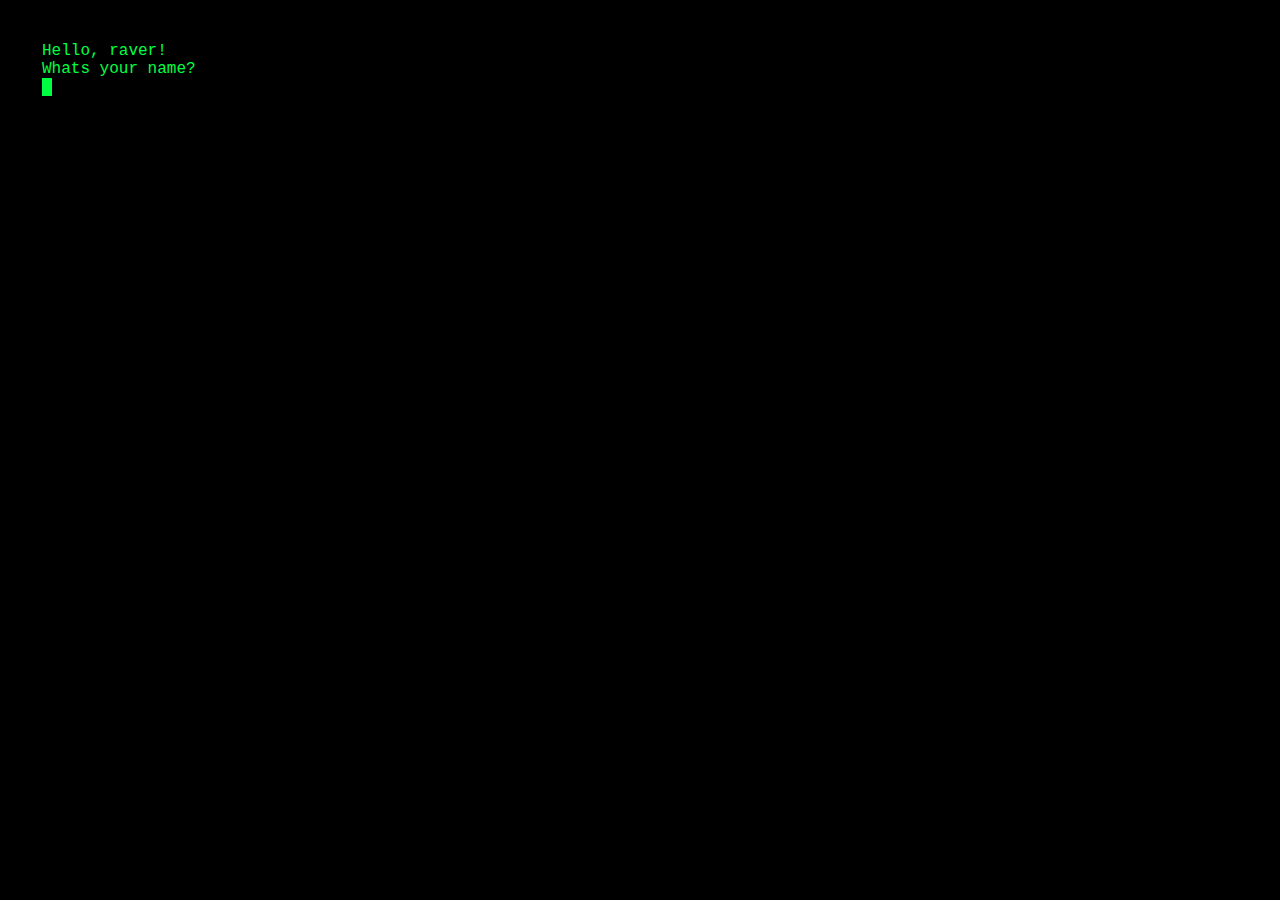
<file: index.html>
<!DOCTYPE HTML>
<HTML lang="en">

<HEAD>
	<meta CHARSET="UTF-8">
	<meta http-equiv="Cache-Control" content="no-cache, no-store, must-revalidate">
	<meta http-equiv="Pragma" content="no-cache">
	<meta http-equiv="Expires" content="0">
	<BASE HREF="ravethisway.github.io">
	<TITLE>RaveThisWay</TITLE>
	<LINK REL="STYLESHEET" HREF="default.css">
	<script src="terminal.js"></script>
	<script src="default.js"></script>
	<link rel="manifest" href="manifest.json">
	<meta name="mobile-web-app-capable" content="yes">
	<meta name="apple-mobile-web-app-capable" content="yes">
	<meta name="application-name" content="RaveThisWay">
	<meta name="apple-mobile-web-app-title" content="RaveThisWay">
	<meta name="theme-color" content="#000000">
	<meta name="msapplication-navbutton-color" content="#000000">
	<meta name="apple-mobile-web-app-status-bar-style" content="black-translucent">
	<meta name="msapplication-starturl" content="/index.html">
	<meta name="viewport" content="width=device-width, initial-scale=1.0, maximum-scale=2">

	<link rel="icon" sizes="any" href="favicon.ico">

	<link rel="icon" sizes="128x128" href="favicon-128.png">
	<link rel="apple-touch-icon" sizes="128x128" href="favicon-128.png">
	<link rel="icon" sizes="192x192" href="favicon-192.png">
	<link rel="apple-touch-icon" sizes="192x192" href="favicon-192.png">
	<link rel="icon" sizes="256x256" href="favicon-256.png">
	<link rel="apple-touch-icon" sizes="256x256" href="favicon-256.png">
	<link rel="icon" sizes="384x384" href="favicon-384.png">
	<link rel="apple-touch-icon" sizes="384x384" href="favicon-384.png">
	<link rel="icon" sizes="512x512" href="favicon-512.png">
	<link rel="apple-touch-icon" sizes="512x512" href="favicon-512.png">

	<noscript>Your browser does not support JavaScript!</noscript>
	<meta NAME="RaveThisWay" CONTENT="Where To Go">
	<meta name="description" content="Looking For That Rave?">
</HEAD>
<!--
//................................................................................................................................
//.......................................................................hii......................................................
//.RRRRRRRRRR..................................... TTTTTTTTT.Thh........hii................ WW..WWWWW..WWWW.....................
//.RRRRRRRRRRR.................................... TTTTTTTTT.Thh........hii................ WW..WWWWW..WWWW.....................
//.RRRRRRRRRRR.................................... TTTTTTTTT.Thh........hii................ WW..WWWWW..WWWW.....................
//.RRRR...RRRRR..aaaaaaa.aavv..vvvv..eeeeee...........TTTT....Thhhhhhh...hii..isssssss....... WWW.WWWWW.WWWW..Waaaaaa.aaay...yyy..
//.RRRR...RRRRR.aaaaaaaa.aavv..vvvv.veeeeeee..........TTTT....Thhhhhhhh..hii..isssssss....... WWWWWWWWWWWWWW.WWaaaaaaaaaayy..yyy..
//.RRRRRRRRRRR.Raaaaaaaaaaavv..vvvvvveeeeeeee.........TTTT....Thhhhhhhh..hii.iissssssss...... WWWWWWWWWWWWWW.WWaaaaaaa.aayy.yyyy..
//.RRRRRRRRRRR.Raaa.aaaaa.avvvvvvv.vvee..eeee.........TTTT....Thhh.hhhh..hii.iissssssss...... WWWWWWWWWWWWWW.WWa.aaaaa.aayy.yyyy..
//.RRRRRRRRRRR..aaaaaaaaa.avvvvvvv.vveeeeeeee.........TTTT....Thh...hhh..hii..isssssss........WWWWWW.WWWWWW..WWaaaaaaa.aayy.yyyy..
//.RRRR..RRRRR.Raaaaaaaaa.avvvvvvv.vveeeeeeee.........TTTT....Thh...hhh..hii..isssssss........WWWWWW.WWWWWW.WWWaaaaaaa..ayyyyyy...
//.RRRR...RRRR.Raaaa.aaaa..vvvvvv..vvee...............TTTT....Thh...hhh..hii.iissssssss.......WWWWWW.WWWWWW.WWWaa.aaaa..ayyyyyy...
//.RRRR...RRRR.Raaa.aaaaa..vvvvvv..vveeeeeeee.........TTTT....Thh...hhh..hii.iisss.ssss........WWWWW.WWWWW..WWWa.aaaaa..ayyyyy....
//.RRRR...RRRR.Raaaaaaaaa..vvvvvv..vveeeeeee..........TTTT....Thh...hhh..hii.iissssssss........WWWW...WWWW..WWWaaaaaaa...yyyyy....
//.RRRR...RRRRRRaaaaaaaaa...vvvv....veeeeeee..........TTTT....Thh...hhh..hii..isssssss.........WWWW...WWWW...WWaaaaaaa...yyyyy....
//...............aaa..................eeee.....................................ssssss.........................Waa........yyyy.....
//.....................................................................................................................aayyyy.....
//.....................................................................................................................aayyyy.....
//.....................................................................................................................aayyy......
//................................................................................................................................
-->
<body>
	<script>
		var t1 = new Terminal()
		var loc;
		t1.setTextColor('#00FF41')
		document.body.appendChild(t1.html)

		t1.print('Hello, raver!')
		t1.input('label','Whats your name?', function (input) {
			t1.print('.')
			t1.print('Welcome, ' + input)
			t1.password('', 'Enter password:', function (password) {
				getLocation(password.toLowerCase()).then( value => {
					if (value['loca'] !== 'noo') {
						t1.print('** ', "geoloc", value['loca'])
						t1.print('@')
						t1.print(value['desc'])
						found = true;
					} else {
						t1.print('$')
						t1.print('Wrong password')
						t1.print('Try again in 10s..')
						t1.sleep(10000, function () {
							location.reload()
						})
					}
				});

			});
		});
	</script>
	<script>
		if ('serviceWorker' in navigator) {
			window.addEventListener('load', function() {
				/*navigator.serviceWorker.register('sw.js')
						.then(reg => {
							console.log('Service worker registered! 😎', reg);
						})
						.catch(err => {
							console.log('😥 Service worker registration failed: ', err);
						});*/
						navigator.serviceWorker.getRegistrations().then(function(registrations) {
							for(let registration of registrations) {
							registration.unregister()
						} })
			});
		}
	</script>
</body>
</file>
<file: default.css>
*{
    box-sizing: border-box;
}

body{
    margin: 0;
    background-color: black;
}

.Terminal{
    padding: 2em;
    height: 100vh !important;
}

#geoloc{
    color: #00FF41;
    text-decoration: none;
}
</file>
